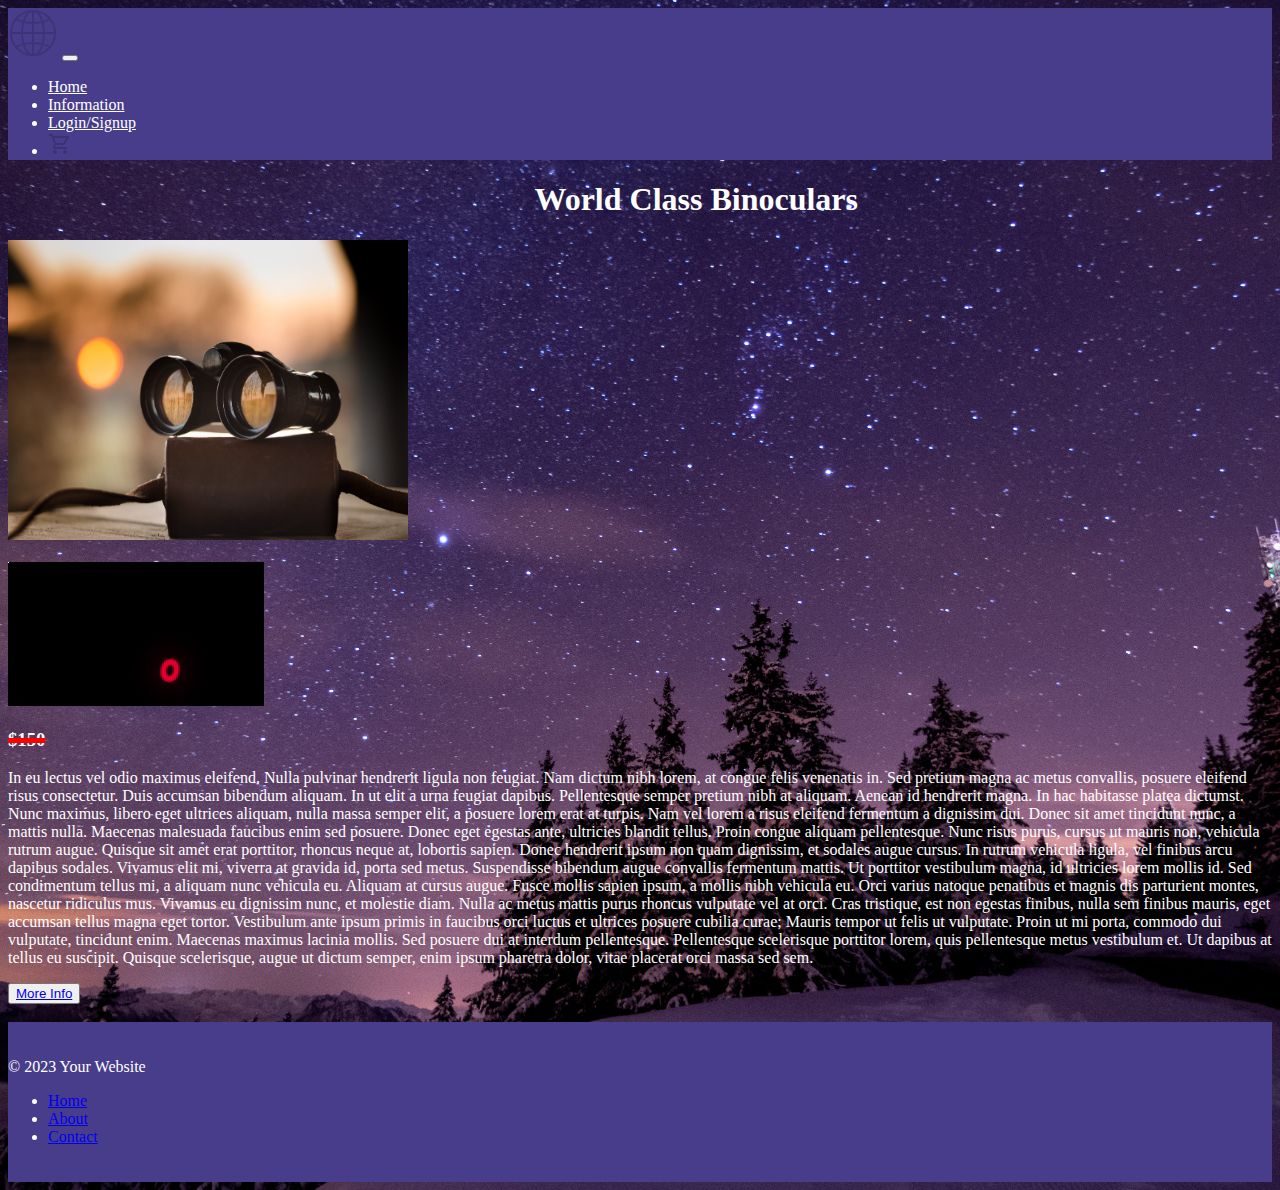
<file: pages/index.html>
<!DOCTYPE html>
<html lang="en">
<head>
    <meta charset="UTF-8">
    <meta name="viewport" content="width=device-width, initial-scale=1.0">
    <link rel="stylesheet" href="../styles/style.css">
    <link
      href="https://cdn.jsdelivr.net/npm/bootstrap@5.3.2/dist/css/bootstrap.min.css"
      rel="stylesheet"
      integrity="sha384-T3c6CoIi6uLrA9TneNEoa7RxnatzjcDSCmG1MXxSR1GAsXEV/Dwwykc2MPK8M2HN"
      crossorigin="anonymous"
    />
    <style>
        h1 {
            color: white;
        }
       body {
        color: white;
       }
       .footer {
    background-color: #f8f9fa;
    padding: 20px 0;
}
@keyframes changes {
    from{background-color: darkslateblue ;}
    to{background-color:darkred;}
    
}
nav div {
    background-color: darkslateblue;
    animation-name: changes;
    animation-duration: 4s;
    animation-iteration-count:10;

}
.footer{
    background-color: darkslateblue;
    width: 100%;
}
@keyframes flash {
  from {color:white;}
  to {color: red;}
}
.flash {
animation-name: flash;
animation-duration: 1s;
animation-iteration-count: 20;
animation-timing-function:ease;
}

    </style>
    <title>World Class Binoculars</title>
</head>
<body>
    

    <nav class="navbar navbar-expand-lg bg-body-tertiary">
        <div class="container-fluid">
          <a class="navbar-brand" href="#"><img src="../images/world.png" alt="world icon"></a>
          <button class="navbar-toggler" type="button" data-bs-toggle="collapse" data-bs-target="#navbarNav" aria-controls="navbarNav" aria-expanded="false" aria-label="Toggle navigation">
            <span class="navbar-toggler-icon"></span>
          </button>
          <div class="collapse navbar-collapse" id="navbarNav">
            <ul class="navbar-nav">
              <li class="nav-item">
                <a class="nav-link active" aria-current="page"  href="../pages/index.html"style="color: white;" >Home</a>
              </li>
              <li class="nav-item">
                <a class="nav-link" href="../pages/item.html" style="color: white;">Information</a>
              </li>
              <li class="nav-item">
                <a class="nav-link" href="../pages/profile.html"style="color: white;" >Login/Signup</a>
              </li>
              <li class="nav-item">
                <a class="nav-link disabled position-absolute end-0 " href="..."><img src="../images/cart.png" alt="icon of shopping cart"></a>
              </li>
              
            </ul>
          </div>
        </div>
      </nav>
      <div class="container text-center">
        <div class="row">
          <div class="col">
            <div class="text-center ">
                <h1 class="flash"style="width: 850px; text-align: right;">World Class Binoculars</h1>
                <img src="../images/binoculars.jpg" class="rounded" id="sized" alt="photo of binoculars" style="height: 300px; width: 400px;">
                <br>
                <br>
                <img src="../images/off.gif" class="rounded mx-auto d-block" alt="Money off">
          </div>
          <h3 class="strike-out">$150</h3>
          <div class="col">
            <div class="container-sm">
                <p>
                    In eu lectus vel odio maximus eleifend. Nulla pulvinar hendrerit ligula non feugiat. Nam dictum nibh lorem, at congue felis venenatis in. Sed pretium magna ac metus convallis, posuere eleifend risus consectetur. Duis accumsan bibendum aliquam. In ut elit a urna feugiat dapibus. Pellentesque semper pretium nibh at aliquam. Aenean id hendrerit magna. In hac habitasse platea dictumst. Nunc maximus, libero eget ultrices aliquam, nulla massa semper elit, a posuere lorem erat at turpis. Nam vel lorem a risus eleifend fermentum a dignissim dui. Donec sit amet tincidunt nunc, a mattis nulla. Maecenas malesuada faucibus enim sed posuere. Donec eget egestas ante, ultricies blandit tellus. Proin congue aliquam pellentesque.
        
                    Nunc risus purus, cursus ut mauris non, vehicula rutrum augue. Quisque sit amet erat porttitor, rhoncus neque at, lobortis sapien. Donec hendrerit ipsum non quam dignissim, et sodales augue cursus. In rutrum vehicula ligula, vel finibus arcu dapibus sodales. Vivamus elit mi, viverra at gravida id, porta sed metus. Suspendisse bibendum augue convallis fermentum mattis. Ut porttitor vestibulum magna, id ultricies lorem mollis id. Sed condimentum tellus mi, a aliquam nunc vehicula eu. Aliquam at cursus augue. Fusce mollis sapien ipsum, a mollis nibh vehicula eu. Orci varius natoque penatibus et magnis dis parturient montes, nascetur ridiculus mus. Vivamus eu dignissim nunc, et molestie diam. Nulla ac metus mattis purus rhoncus vulputate vel at orci.
                    
                    Cras tristique, est non egestas finibus, nulla sem finibus mauris, eget accumsan tellus magna eget tortor. Vestibulum ante ipsum primis in faucibus orci luctus et ultrices posuere cubilia curae; Mauris tempor ut felis ut vulputate. Proin ut mi porta, commodo dui vulputate, tincidunt enim. Maecenas maximus lacinia mollis. Sed posuere dui at interdum pellentesque. Pellentesque scelerisque porttitor lorem, quis pellentesque metus vestibulum et. Ut dapibus at tellus eu suscipit. Quisque scelerisque, augue ut dictum semper, enim ipsum pharetra dolor, vitae placerat orci massa sed sem.
            </p>
                </div>
                <button type="button"  class="btn btn-light"><a href="../pages/item.html">More Info</a></button>
                <br>
                <br>
          </div>
         
        </div>
      </div>    
      <footer class="footer w-100">
        <div class="container">
            <!-- Footer content goes here -->
            <p>&copy; 2023 Your Website</p>
            <ul class="list-inline">
                <li class="list-inline-item"><a href="#">Home</a></li>
                <li class="list-inline-item"><a href="#">About</a></li>
                <li class="list-inline-item"><a href="#">Contact</a></li>
            </ul>

        </div>
    </footer>
      <main>
       
       
   
          

       
    </main>

    <script
    src="https://cdn.jsdelivr.net/npm/bootstrap@5.3.2/dist/js/bootstrap.bundle.min.js"
    integrity="sha384-C6RzsynM9kWDrMNeT87bh95OGNyZPhcTNXj1NW7RuBCsyN/o0jlpcV8Qyq46cDfL"
    crossorigin="anonymous"
  ></script>
</body>
</html>
</file>
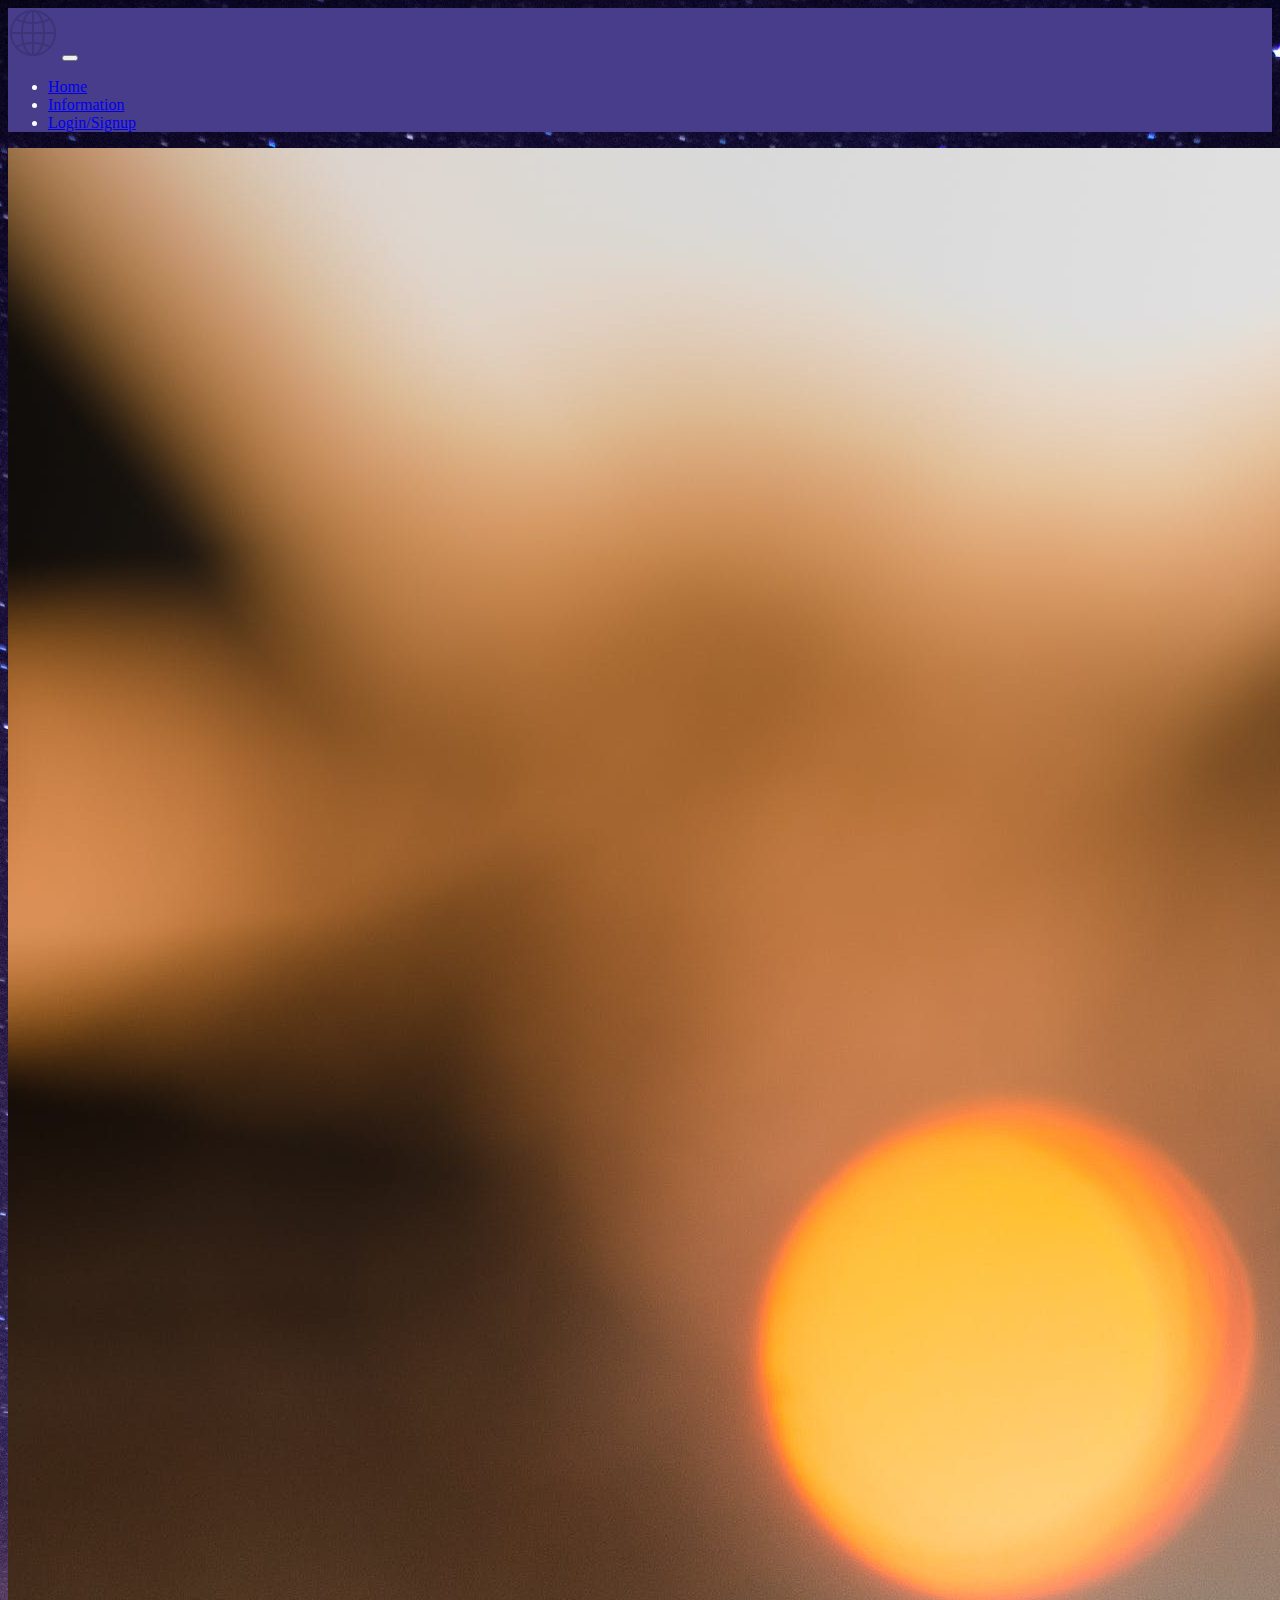
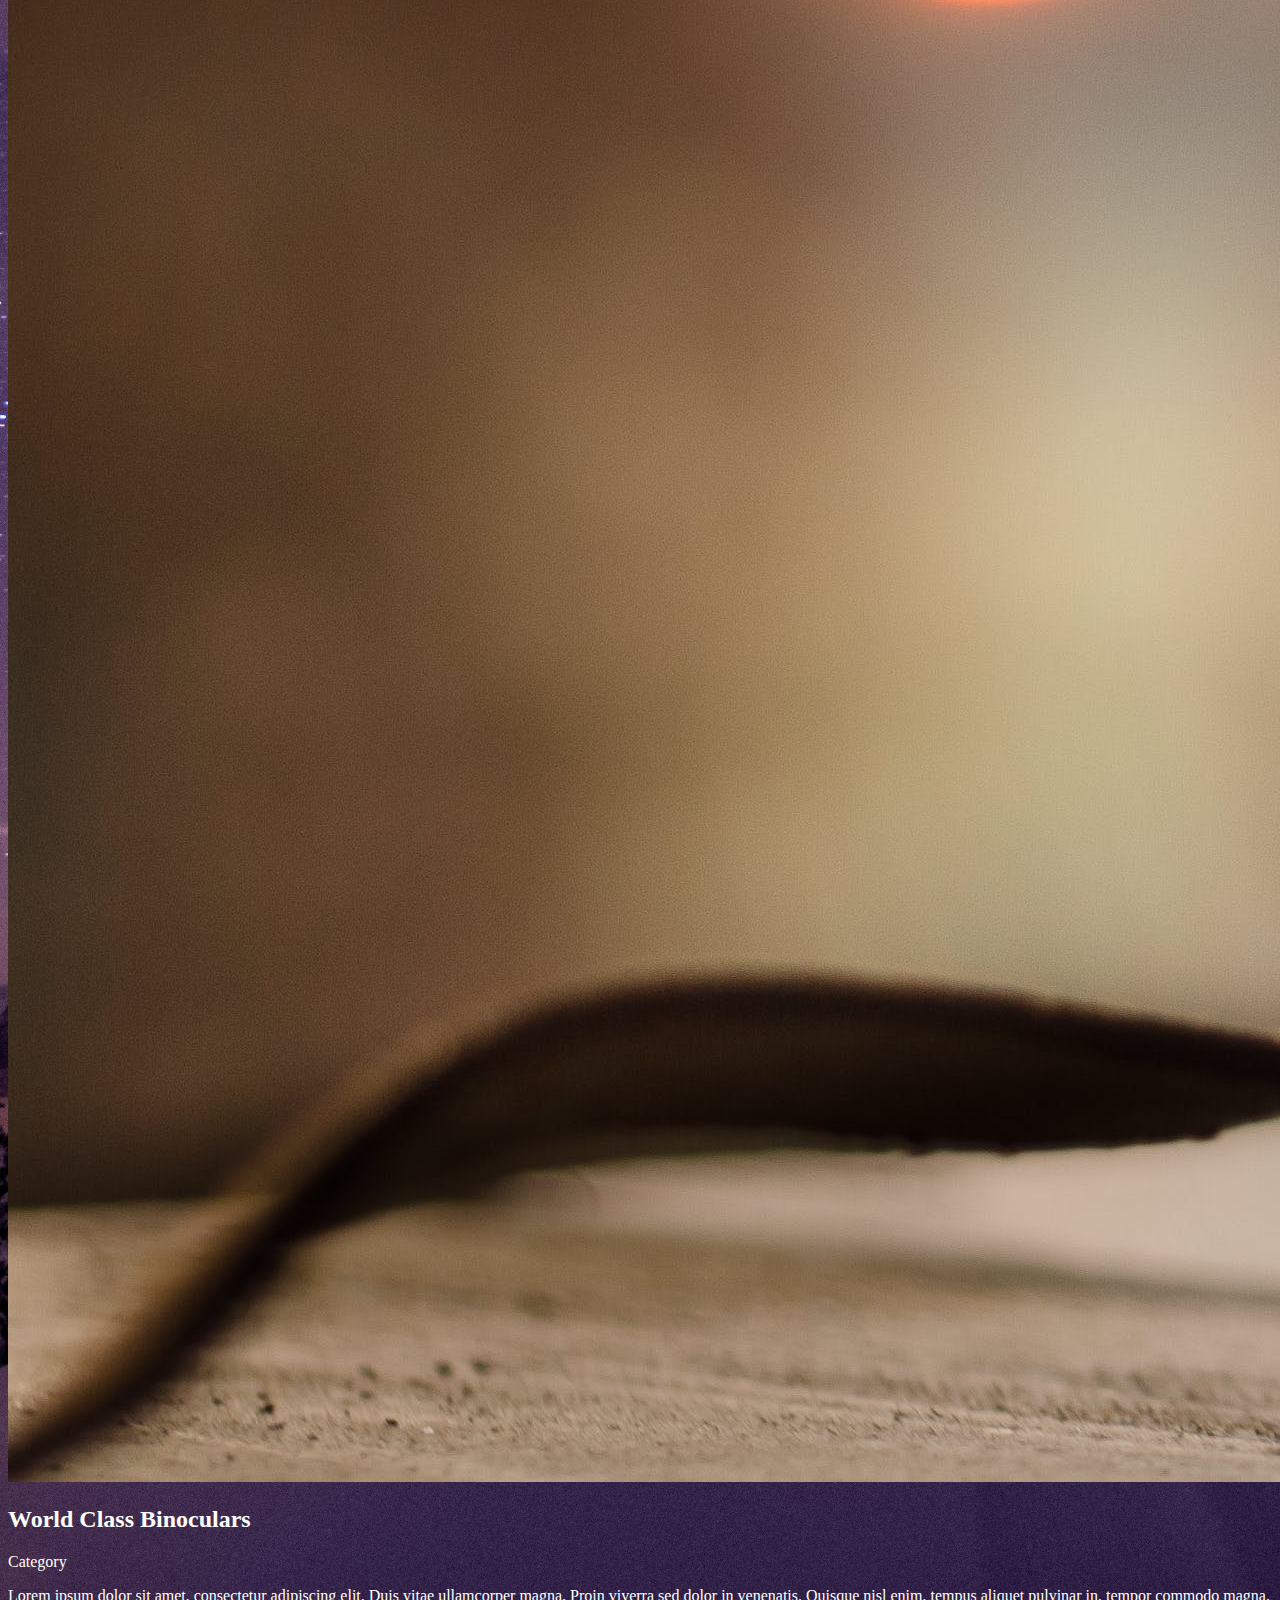
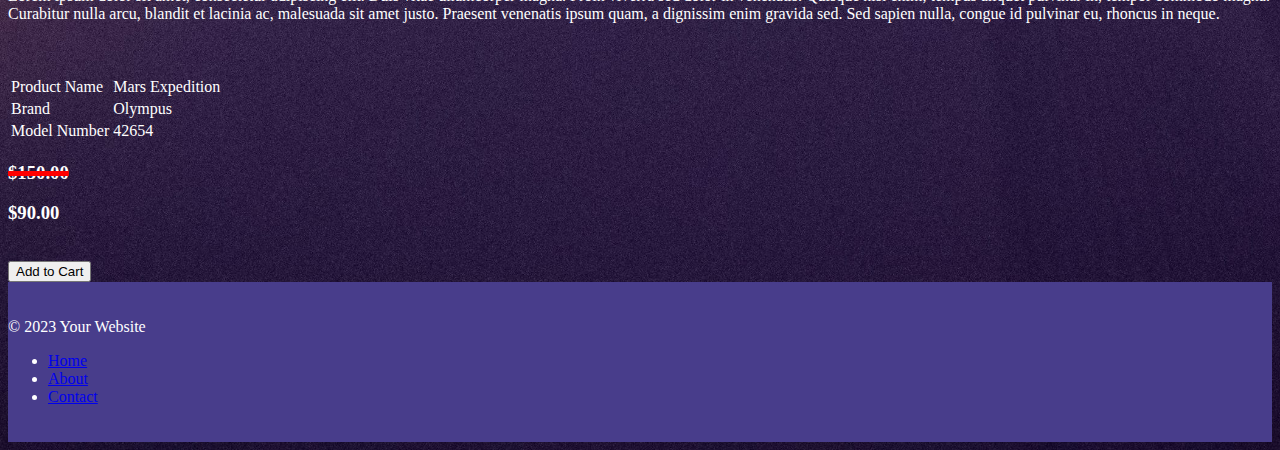
<file: pages/item.html>
<!DOCTYPE html>
<html lang="en">
<head>
    <meta charset="UTF-8">
    <meta name="viewport" content="width=device-width, initial-scale=1.0">
    <link rel="stylesheet" href="../styles/item.css">
    <link
      href="https://cdn.jsdelivr.net/npm/bootstrap@5.3.2/dist/css/bootstrap.min.css"
      rel="stylesheet"
      integrity="sha384-T3c6CoIi6uLrA9TneNEoa7RxnatzjcDSCmG1MXxSR1GAsXEV/Dwwykc2MPK8M2HN"
      crossorigin="anonymous"
    />
    <style>
        .footer {
    background-color:darkslateblue ;
    padding: 20px 0;
}
body {
    color: white;
}
nav div {
    background-color: darkslateblue ;
}

    </style>
    <title>Product Page</title>
</head>
<body>
    <nav class="navbar navbar-expand-lg bg-body-tertiary">
        <div class="container-fluid">
          <a class="navbar-brand" href="#"><img src="../images/world.png" alt="world icon"></a>
          <button class="navbar-toggler" type="button" data-bs-toggle="collapse" data-bs-target="#navbarNav" aria-controls="navbarNav" aria-expanded="false" aria-label="Toggle navigation">
            <span class="navbar-toggler-icon"></span>
          </button>
          <div class="collapse navbar-collapse " id="navbarNav">
            <ul class="navbar-nav">
              <li class="nav-item">
                <a class="nav-link active" aria-current="page" href="../pages/index.html">Home</a>
              </li>
              <li class="nav-item">
                <a class="nav-link" href="../pages/item.html">Information</a>
              </li>
              <li class="nav-item">
                <a class="nav-link" href="../pages/profile.html">Login/Signup</a>
              </li>
              
            </ul>
          </div>
        </div>
      </nav>
    <main>
        <div class="container mt-5">
            <div class="row">
                <!-- Product Image -->
                <div class="col-lg-6">
                    <img src="../images/binoculars.jpg" class="img-fluid" alt="Image of binoculars">
                </div>
    
                <!-- Product Details -->
                <div class="col-lg-6">
                    <h2>World Class Binoculars</h2>
                    <p class="text-muted">Category</p>
                    <p>Lorem ipsum dolor sit amet, consectetur adipiscing elit. Duis vitae ullamcorper magna. Proin viverra sed dolor in venenatis. Quisque nisl enim, tempus aliquet pulvinar in, tempor commodo magna. Curabitur nulla arcu, blandit et lacinia ac, malesuada sit amet justo. Praesent venenatis ipsum quam, a dignissim enim gravida sed. Sed sapien nulla, congue id pulvinar eu, rhoncus in neque. </p>
                    <br>
                    <br>
                    <table class="table table-striped table-bordered">
                        <tbody>
                            <tr>
                                <td>Product Name</td>
                                <td>Mars Expedition</td>
                            </tr>
                            <tr>
                                <td>Brand</td>
                                <td>Olympus</td>
                            </tr>
                            <tr>
                                <td>Model Number</td>
                                <td>42654</td>
                            </tr>
                            <!-- Add more rows as needed -->
                        </tbody>
                    </table>
                    <h3 class="strike-through">$150.00</h3>  
                    <h3>$90.00</h3>  
                    <!-- Add to Cart Button -->
                    <br>
                  
                    
                    <button class="btn btn-primary">Add to Cart</button>
                </div>
            </div>
        </div>
    </main>
    <footer class="footer position-absolute bottom-0 w-100">
        <div class="container">
            <!-- Footer content goes here -->
            <p>&copy; 2023 Your Website</p>
            <ul class="list-inline">
                <li class="list-inline-item"><a href="#">Home</a></li>
                <li class="list-inline-item"><a href="#">About</a></li>
                <li class="list-inline-item"><a href="#">Contact</a></li>
            </ul>
        </div>
    </footer>
    <script
    src="https://cdn.jsdelivr.net/npm/bootstrap@5.3.2/dist/js/bootstrap.bundle.min.js"
    integrity="sha384-C6RzsynM9kWDrMNeT87bh95OGNyZPhcTNXj1NW7RuBCsyN/o0jlpcV8Qyq46cDfL"
    crossorigin="anonymous"
  ></script>
</body>
</html>
</file>
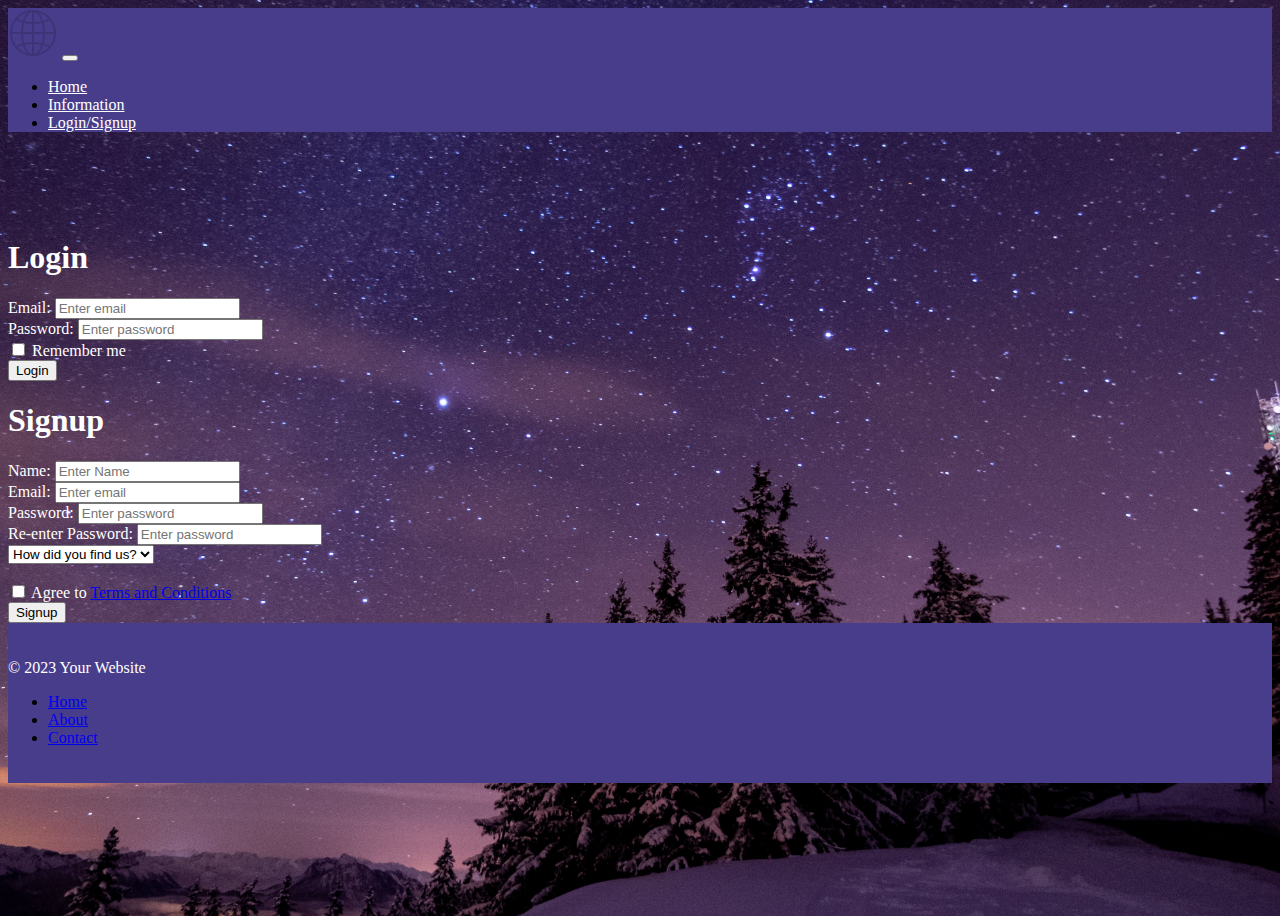
<file: pages/profile.html>
<!DOCTYPE html>
<html lang="en">
  <head>
    <meta charset="UTF-8" />
    <meta name="viewport" content="width=device-width, initial-scale=1.0" />
    <link rel="stylesheet" href="../styles/style.css" />
    <link
      href="https://cdn.jsdelivr.net/npm/bootstrap@5.3.2/dist/css/bootstrap.min.css"
      rel="stylesheet"
      integrity="sha384-T3c6CoIi6uLrA9TneNEoa7RxnatzjcDSCmG1MXxSR1GAsXEV/Dwwykc2MPK8M2HN"
      crossorigin="anonymous"
    />
    <style>
        h1 {
            color: white;
        }
        nav div {
    background-color: darkslateblue ;
}


        .footer {
    background-color: darkslateblue;
    padding: 20px 0;
}
.hover:hover{
    background-color: darkslateblue;
}
    </style>
    <title>Login/Signup</title>
  </head>
  <body>
    <!-- Navigation Bar -->
    <nav class="navbar navbar-expand-lg bg-body-tertiary">
      <div class="container-fluid">
        <a class="navbar-brand" href="#"><img src="../images/world.png" alt="world icon"></a>
        <button
          class="navbar-toggler"
          type="button"
          data-bs-toggle="collapse"
          data-bs-target="#navbarNav"
          aria-controls="navbarNav"
          aria-expanded="false"
          aria-label="Toggle navigation"
        >
          <span class="navbar-toggler-icon"></span>
        </button>
        <div class="collapse navbar-collapse" id="navbarNav">
          <ul class="navbar-nav" >
            <li class="nav-item">
              <a
                class="nav-link active"
                aria-current="page"
                href="../pages/index.html"
                style="color: white;"
                >Home</a
              >
            </li>
            <li class="nav-item">
              <a class="nav-link" href="../pages/item.html"style="color: white;" >Information</a>
            </li>
            <li class="nav-item">
              <a class="nav-link" href="../pages/profile.html" style="color: white;">Login/Signup</a>
            </li>
          </ul>
        </div>
      </div>
    </nav>
     
    <main>
      <!--  -->
      
        <div class="container text-center" style="padding-top: 70px;">
          <div class="row align-items-start">
            <div class="col">
              <h1>Login</h1>
              <div class="container-sm" style="width: 400px; color: white">
                <form action="/action_page.php">
                  <div class="mb-3 mt-3">
                    <label for="email" class="form-label">Email:</label>
                    <input
                      type="email"
                      class="form-control"
                      id="email"
                      placeholder="Enter email"
                      name="email"
                    />
                  </div>
                  <div class="mb-3">
                    <label for="pwd" class="form-label">Password:</label>
                    <input
                      type="password"
                      class="form-control"
                      id="pwd"
                      placeholder="Enter password"
                      name="pswd"
                    />
                  </div>
                  <div class="form-check mb-3">
                    <label class="form-check-label">
                      <input
                        class="form-check-input"
                        type="checkbox"
                        name="remember"
                      />
                      Remember me
                    </label>
                  </div>
                  <button type="submit" class="btn btn-primary hover">Login</button>
                </form>
              </div>
            </div>
            <div class="col">
              <h1>Signup</h1>
              <div class="container-sm" style="width: 400px; color: white">
                <form action="/action_page.php">
                    <div class="mb-3 mt-3">
                        <label for="name" class="form-label">Name:</label>
                        <input
                          type="text"
                          class="form-control"
                          id="name"
                          placeholder="Enter Name"
                          name="name"
                        />
                      </div>
                  <div class="mb-3 mt-3">
                    <label for="email" class="form-label">Email:</label>
                    <input
                      type="email"
                      class="form-control"
                      id="email"
                      placeholder="Enter email"
                      name="email"
                    />
                  </div>
                  <div class="mb-3">
                    <label for="pwd" class="form-label">Password:</label>
                    <input
                      type="password"
                      class="form-control"
                      id="pwd"
                      placeholder="Enter password"
                      name="pswd"
                    />
                  </div>
                  <div class="mb-3">
                    <label for="pwd" class="form-label">Re-enter Password:</label>
                    <input
                      type="password"
                      class="form-control"
                      id="pwd"
                      placeholder="Enter password"
                      name="pswd"
                    />
                  </div>
                  <div class="mb-3">
                  <select class="form-select" aria-label="Default select example">
                    <option selected>How did you find us?</option>
                    <option value="1">Search Engine</option>
                    <option value="2">Social Media</option>
                    <option value="3">Word of Mouth</option>
                  </select>
                  <br>
                  <br>
                  <div class="form-check mb-3">
                    <label class="form-check-label">
                      <input
                        class="form-check-input"
                        type="checkbox"
                        name="remember"
                      />
                      Agree to <a href="#">Terms and Conditions</a>
                    </label>
                  </div>
                  <button type="submit" class="btn btn-primary hover">Signup</button>
                </form>
              </div>
            </div>
          </div>
      
      </div>
    </main>
    <footer class="footer position-absolute bottom-0 w-100 ">
        <div class="container">
            <!-- Footer content goes here -->
            <p>&copy; 2023 Your Website</p>
            <ul class="list-inline">
                <li class="list-inline-item"><a href="#">Home</a></li>
                <li class="list-inline-item"><a href="#">About</a></li>
                <li class="list-inline-item"><a href="#">Contact</a></li>
            </ul>
        </div>
    </footer>
    <script
      src="https://cdn.jsdelivr.net/npm/bootstrap@5.3.2/dist/js/bootstrap.bundle.min.js"
      integrity="sha384-C6RzsynM9kWDrMNeT87bh95OGNyZPhcTNXj1NW7RuBCsyN/o0jlpcV8Qyq46cDfL"
      crossorigin="anonymous"
    ></script>
  </body>
</html>
</file>
<file: styles/style.css>
body {
    background-image: url('../images/nightsky.jpg');
    background-size:cover;
    background-position: center;
    min-height: 100vh;
    
}

div.container p {
    flex-wrap: wrap;
    color: white;
}

.strike-out {
    text-decoration: line-through;
    text-decoration-color: red;
    text-decoration-thickness: 5px;
}
</file>
<file: styles/item.css>
body {
    background-image: url('../images/nightsky.jpg');
    background-size:cover;
    background-position: center;
    min-height: 100vh;
    
}

h3:first-of-type {
    text-decoration: line-through;
    text-decoration-color: red;
    text-decoration-thickness: 5px;
}
</file>
